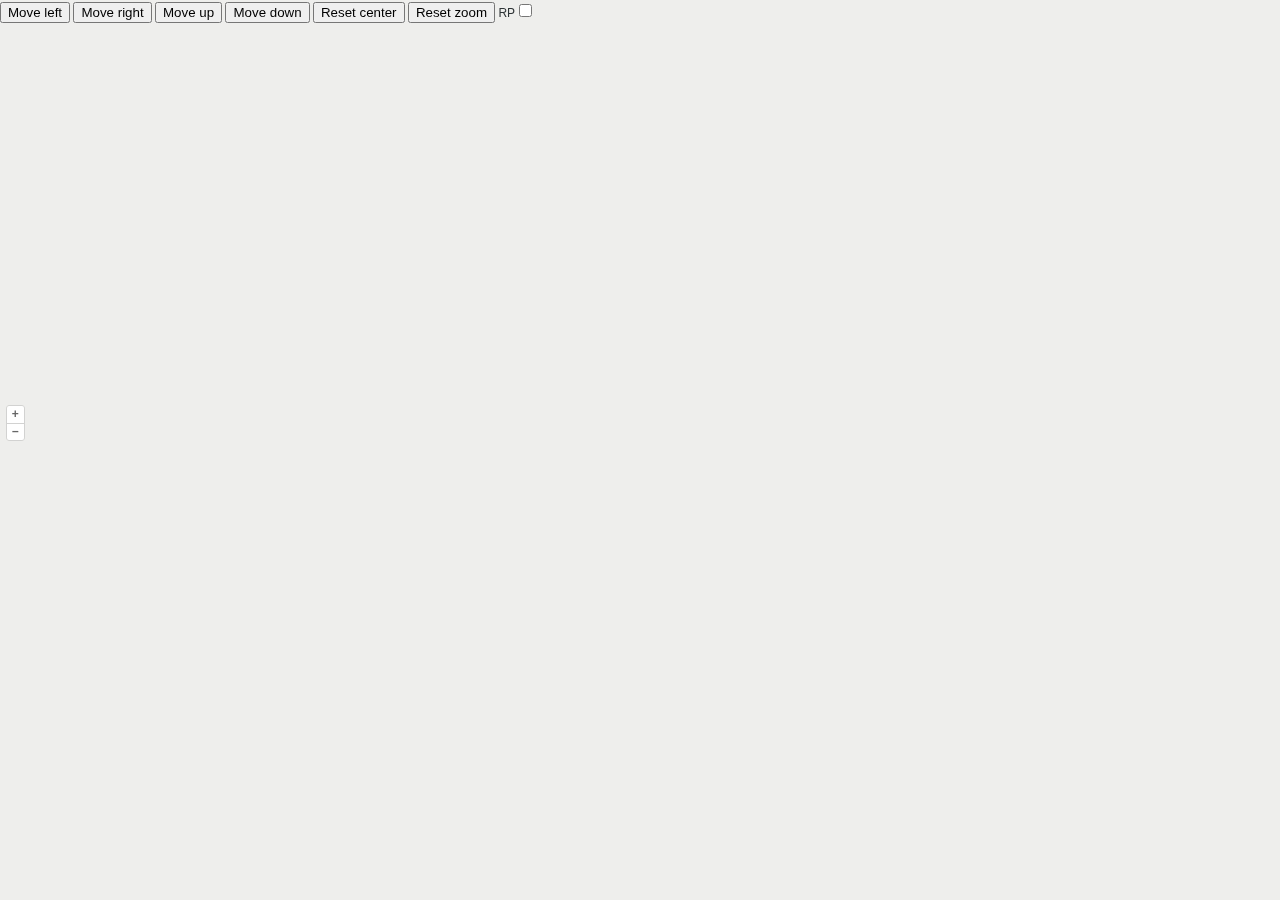
<file: -- tile_renderer/index.html>
<!DOCTYPE html PUBLIC "-//W3C//DTD HTML 4.01//EN" "http://www.w3.org/TR/html4/strict.dtd">
<html>
<head>
    <meta http-equiv="Content-Type" content="text/html; charset=UTF-8"> 
    <title>MapProxy Demo</title>
    <link rel="stylesheet" type="text/css" href="./site.css">
    <style type="text/css">
        .mover {
            position: absolute;
            top: .1em;
            z-index: 1000;
        }
        .mouse-position{
            position: fixed;
            left:.5em;
            bottom: 0;

        }
    </style>
</head>

<body onload="init()">

<!-- parsing: custom moving controls -->
<div class="mover">
    <button id="moveleft">Move left</button>
    <button id="moveright">Move right</button>
    <button id="moveup">Move up</button>
    <button id="movedown">Move down</button>
    <button id="resetcenter">Reset center</button>
    <button id="resetzoom">Reset zoom</button>
    <span>RP<input type="checkbox" id="render-edges" /></span>
    <button id="loadstatus">Loading...</button>
    <div id="mouse-position"></div>
</div>
<!-- /parsing: custom moving controls -->


    <div id="map"></div>

    <script src="./ol.js"></script>
    <script src="./proj4.min.js"></script>
    <link rel="stylesheet" href="./ol.css">

    <script type="text/javascript">
        async function init() {

// parsing: map moving functions
    const halfStep = 256;

    document.getElementById('moveright').onclick = function() {
    var center = map.getView().getCenter();
    var resolution = map.getView().getResolution();
    map.getView().setCenter([center[0] + halfStep*resolution, center[1]]);}

    document.getElementById('moveleft').onclick = function() {
    var center = map.getView().getCenter();
    var resolution = map.getView().getResolution();
    map.getView().setCenter([center[0] - halfStep*resolution, center[1]]);}

    document.getElementById('moveup').onclick = function() {
    var center = map.getView().getCenter();
    var resolution = map.getView().getResolution();
    map.getView().setCenter([center[0], center[1] + halfStep*resolution]);}

    document.getElementById('movedown').onclick = function() {
    var center = map.getView().getCenter();
    var resolution = map.getView().getResolution();
    map.getView().setCenter([center[0], center[1] - halfStep*resolution]);}

    document.getElementById('resetcenter').onclick = function() {
    map.getView().setCenter([0, 0]);}

    document.getElementById('resetzoom').onclick = function() {
    map.getView().fit(extent);}
// ============================

// debugging: count moveleft clicks for manual frame-testing
const btn_moveleft = document.getElementById('moveleft');
var clicks = 0;
btn_moveleft.addEventListener('click', (event) => {
    clicks+=1;
    btn_moveleft.textContent = new String(" Clicks: " + clicks).padEnd(14,'\xa0');});

// debugging: detect mouse coordinates
    const mousePositionControl = new ol.control.MousePosition({
    coordinateFormat: ol.coordinate.createStringXY(4),
    projection: 'EPSG:3576',
    className: 'mouse-position',
    target: document.getElementById('mouse-position'),});

// debugging: show reprojection grid
const renderEdgesCheckbox = document.getElementById('render-edges');
renderEdgesCheckbox.onchange = function () {
    layers.forEach((layer) => { layer.getSource().setRenderReprojectionEdges(Number(renderEdgesCheckbox.checked)); });
    map.setView(map.getView());
};


            //const ex = 12730027.202878494; // native EPSG3576-laea, do uncomment universal projections below
            const ex = 20037509.762; // from leaflet EPSG3576-stere

            // special config for canadian's Arctic EPSG3576
            proj4.defs('EPSG:3576', '+proj=stere +lat_0=90 +lon_0=90 +x_0=0 +y_0=0 +datum=WGS84 +units=m +no_defs');
            ol.proj.proj4.register(proj4);
            // =============================================

            const extent = [-ex, -ex, ex, ex];
            const transparent = "true";
            const srs = "EPSG:3576";
            // //universal projections, include everyone and standard EPSG3576-laea
            // if (!ol.proj.get(srs)) {
            //     const allDefs = await import('./proj4defs.js');
            //     const srsNum = srs.indexOf(':') > -1 ? parseInt(srs.split(':')[1]) : parseInt(srs);
            //     if (!allDefs.defs[srsNum]) {
            //         alert("The preview map does not support this coordinate system");
            //         return;
            //     }
            //     proj4.defs(srs, allDefs.defs[srsNum]);
            //     ol.proj.proj4.register(proj4);
            // }


            const source = new ol.source.ImageWMS({
            });

            const background_source = new ol.source.XYZ({
                url: "https://tile.openstreetmap.org/{z}/{x}/{y}.png",
                projection: 'EPSG:3857'
            });


            const osm_source = new ol.source.OSM();


            const layers = [
                //new ol.layer.Image({source}),
                new ol.layer.Tile({source: background_source}),
                //new ol.layer.Tile({source: osm_source}),
            ];


            const map = new ol.Map({
                controls: ol.control.defaults.defaults().extend([mousePositionControl]), // debugging: add mouse coordinates
                layers: layers,
                target: 'map',
                view: new ol.View({
                    projection: "EPSG:3576"
                })
            });
            map.getView().fit(extent);

            const dimensions = {};
            if (Object.keys(dimensions).length > 0) {
                source.updateParams(dimensions);
            }

            setDimension = (dimension, value) => {
                const update = {};
                const key = dimension.toUpperCase();
                update[key] = value;
                source.updateParams(update);
            }

// parsing: check tiles are loaded
    map.on('loadstart', function () { document.getElementById("loadstatus").style.visibility = 'visible'; })
    map.on('loadend', function () { document.getElementById("loadstatus").style.visibility = 'hidden'; })
        }

    </script>
</body>
</html>
</file>
<file: -- tile_renderer/site.css>
html, body, #map {
    min-height: 100% !important;
    height: 100%;
    margin: 0;
    padding: 0;
}
body {
    background-color: #EEEEEC;
    font-family: Verdana, sans-serif;
    font-size: 12px;
    line-height: 1.3em;
    width: 100%;
    min-width: 256px;
    color: #2e3436;
}
div#box {
    background-color: #fefefe;
    border: solid #2e3436 1px;
}

div#header {
    padding: 0.5em 2em;
    position: relative;
    background-color: #fefefe;
}

div#header a {
    text-decoration: none;
    color: inherit;
}

div#header img {
  padding-left: 0.7em;
  display: inline;
}

div#header h1 {
  font-size: 32px;
  position: absolute;
  display: inline;
  top: 5px;
  left: 2.8em;
}


div#content h1,
div#content h2,
div#content h3,
div#content h4,
div#content h5,
div#content h6
{
/*  font-family: Georgia, 'Trebuchet MS', Verdana, sans-serif;*/
  border-bottom: 0;
  margin: 1.2em 0em 0.5em -10px;
  padding: .3em 0 .1em 10px;
}
div#content h1,
div#content h2,
div#content h3
{
  border-bottom: 1px dashed #ccc;
}


p {
    margin-top: 0.5em;
    margin-right: 5%;
}

div#menu {
    background-color: #3A3740;
    padding: 0.6em 0 0.6em 2.6em;
}
#menu span {
    background-color: #3A3740;
    font-weight: bold;
    padding: 0.6em;
}
#menu span.current {
    background-color: #666;
}
#menu a {
    color: #fefefc;
    text-decoration: none;
}
div#footer {
    color: gray;
    text-align: center;
    font-size: small;
}
div#footer a {
    color: gray;
    text-decoration: none;
}
pre {
    border: dotted black 1px;
    background: #eeeeec;
    font-size: small;
    padding: 1em;
    margin-right: 5%;
}
div#map {
    width: 100%;
    height: 256px;
    background-color: #EEEEEC;
}

.code {
    border: dotted black 1px;
    background: #eeeeec;
    font-size: small;
    padding: 1em;
}

th {
    padding-right: 1.5em;
}

td.value{
    padding: 0 2em;
}
.capabilities {
    padding: 1em;
}

div.capabilities span{
    padding-right:1.5em;
}

.mapBtn {
    margin-right: 10px;
    margin-top: 5px;
}
</file>
<file: -- tile_renderer/ol.css>
:root,
:host {
  --ol-background-color: white;
  --ol-accent-background-color: #F5F5F5;
  --ol-subtle-background-color: rgba(128, 128, 128, 0.25);
  --ol-partial-background-color: rgba(255, 255, 255, 0.75);
  --ol-foreground-color: #333333;
  --ol-subtle-foreground-color: #666666;
  --ol-brand-color: #00AAFF;
}

.ol-box {
  box-sizing: border-box;
  border-radius: 2px;
  border: 1.5px solid var(--ol-background-color);
  background-color: var(--ol-partial-background-color);
}

.ol-mouse-position {
  top: 8px;
  right: 8px;
  position: absolute;
}

.ol-scale-line {
  background: var(--ol-partial-background-color);
  border-radius: 4px;
  bottom: 8px;
  left: 8px;
  padding: 2px;
  position: absolute;
}

.ol-scale-line-inner {
  border: 1px solid var(--ol-subtle-foreground-color);
  border-top: none;
  color: var(--ol-foreground-color);
  font-size: 10px;
  text-align: center;
  margin: 1px;
  will-change: contents, width;
  transition: all 0.25s;
}

.ol-scale-bar {
  position: absolute;
  bottom: 8px;
  left: 8px;
}

.ol-scale-bar-inner {
  display: flex;
}

.ol-scale-step-marker {
  width: 1px;
  height: 15px;
  background-color: var(--ol-foreground-color);
  float: right;
  z-index: 10;
}

.ol-scale-step-text {
  position: absolute;
  bottom: -5px;
  font-size: 10px;
  z-index: 11;
  color: var(--ol-foreground-color);
  text-shadow: -1.5px 0 var(--ol-partial-background-color), 0 1.5px var(--ol-partial-background-color), 1.5px 0 var(--ol-partial-background-color), 0 -1.5px var(--ol-partial-background-color);
}

.ol-scale-text {
  position: absolute;
  font-size: 12px;
  text-align: center;
  bottom: 25px;
  color: var(--ol-foreground-color);
  text-shadow: -1.5px 0 var(--ol-partial-background-color), 0 1.5px var(--ol-partial-background-color), 1.5px 0 var(--ol-partial-background-color), 0 -1.5px var(--ol-partial-background-color);
}

.ol-scale-singlebar {
  position: relative;
  height: 10px;
  z-index: 9;
  box-sizing: border-box;
  border: 1px solid var(--ol-foreground-color);
}

.ol-scale-singlebar-even {
  background-color: var(--ol-subtle-foreground-color);
}

.ol-scale-singlebar-odd {
  background-color: var(--ol-background-color);
}

.ol-unsupported {
  display: none;
}

.ol-viewport,
.ol-unselectable {
  -webkit-touch-callout: none;
  -webkit-user-select: none;
  -moz-user-select: none;
  user-select: none;
  -webkit-tap-highlight-color: transparent;
}

.ol-viewport canvas {
  all: unset;
}

.ol-selectable {
  -webkit-touch-callout: default;
  -webkit-user-select: text;
  -moz-user-select: text;
  user-select: text;
}

.ol-grabbing {
  cursor: -webkit-grabbing;
  cursor: -moz-grabbing;
  cursor: grabbing;
}

.ol-grab {
  cursor: move;
  cursor: -webkit-grab;
  cursor: -moz-grab;
  cursor: grab;
}

.ol-control {
  position: absolute;
  background-color: var(--ol-subtle-background-color);
  border-radius: 4px;
}

.ol-zoom {
/*  top: 6em;*/
  top: 45%;
  left: .5em;
}

.ol-rotate {
  top: .5em;
  right: .5em;
  transition: opacity .25s linear, visibility 0s linear;
}

.ol-rotate.ol-hidden {
  opacity: 0;
  visibility: hidden;
  transition: opacity .25s linear, visibility 0s linear .25s;
}

.ol-zoom-extent {
  top: 4.643em;
  left: .5em;
}

.ol-full-screen {
  right: .5em;
  top: .5em;
}

.ol-control button {
  display: block;
  margin: 1px;
  padding: 0;
  color: var(--ol-subtle-foreground-color);
  font-weight: bold;
  text-decoration: none;
  font-size: inherit;
  text-align: center;
  height: 1.375em;
  width: 1.375em;
  line-height: .4em;
  background-color: var(--ol-background-color);
  border: none;
  border-radius: 2px;
}

.ol-control button::-moz-focus-inner {
  border: none;
  padding: 0;
}

.ol-zoom-extent button {
  line-height: 1.4em;
}

.ol-compass {
  display: block;
  font-weight: normal;
  will-change: transform;
}

.ol-touch .ol-control button {
  font-size: 1.5em;
}

.ol-touch .ol-zoom-extent {
  top: 5.5em;
}

.ol-control button:hover,
.ol-control button:focus {
  text-decoration: none;
  outline: 1px solid var(--ol-subtle-foreground-color);
  color: var(--ol-foreground-color);
}

.ol-zoom .ol-zoom-in {
  border-radius: 2px 2px 0 0;
}

.ol-zoom .ol-zoom-out {
  border-radius: 0 0 2px 2px;
}

.ol-attribution {
  text-align: right;
  bottom: .5em;
  right: .5em;
  max-width: calc(100% - 1.3em);
  display: flex;
  flex-flow: row-reverse;
  align-items: center;
}

.ol-attribution a {
  color: var(--ol-subtle-foreground-color);
  text-decoration: none;
}

.ol-attribution ul {
  margin: 0;
  padding: 1px .5em;
  color: var(--ol-foreground-color);
  text-shadow: 0 0 2px var(--ol-background-color);
  font-size: 12px;
}

.ol-attribution li {
  display: inline;
  list-style: none;
}

.ol-attribution li:not(:last-child):after {
  content: " ";
}

.ol-attribution img {
  max-height: 2em;
  max-width: inherit;
  vertical-align: middle;
}

.ol-attribution button {
  flex-shrink: 0;
}

.ol-attribution.ol-collapsed ul {
  display: none;
}

.ol-attribution:not(.ol-collapsed) {
  background: var(--ol-partial-background-color);
}

.ol-attribution.ol-uncollapsible {
  bottom: 0;
  right: 0;
  border-radius: 4px 0 0;
}

.ol-attribution.ol-uncollapsible img {
  margin-top: -.2em;
  max-height: 1.6em;
}

.ol-attribution.ol-uncollapsible button {
  display: none;
}

.ol-zoomslider {
  top: 4.5em;
  left: .5em;
  height: 200px;
}

.ol-zoomslider button {
  position: relative;
  height: 10px;
}

.ol-touch .ol-zoomslider {
  top: 5.5em;
}

.ol-overviewmap {
  left: 0.5em;
  bottom: 0.5em;
}

.ol-overviewmap.ol-uncollapsible {
  bottom: 0;
  left: 0;
  border-radius: 0 4px 0 0;
}

.ol-overviewmap .ol-overviewmap-map,
.ol-overviewmap button {
  display: block;
}

.ol-overviewmap .ol-overviewmap-map {
  border: 1px solid var(--ol-subtle-foreground-color);
  height: 150px;
  width: 150px;
}

.ol-overviewmap:not(.ol-collapsed) button {
  bottom: 0;
  left: 0;
  position: absolute;
}

.ol-overviewmap.ol-collapsed .ol-overviewmap-map,
.ol-overviewmap.ol-uncollapsible button {
  display: none;
}

.ol-overviewmap:not(.ol-collapsed) {
  background: var(--ol-subtle-background-color);
}

.ol-overviewmap-box {
  border: 1.5px dotted var(--ol-subtle-foreground-color);
}

.ol-overviewmap .ol-overviewmap-box:hover {
  cursor: move;
}
</file>
